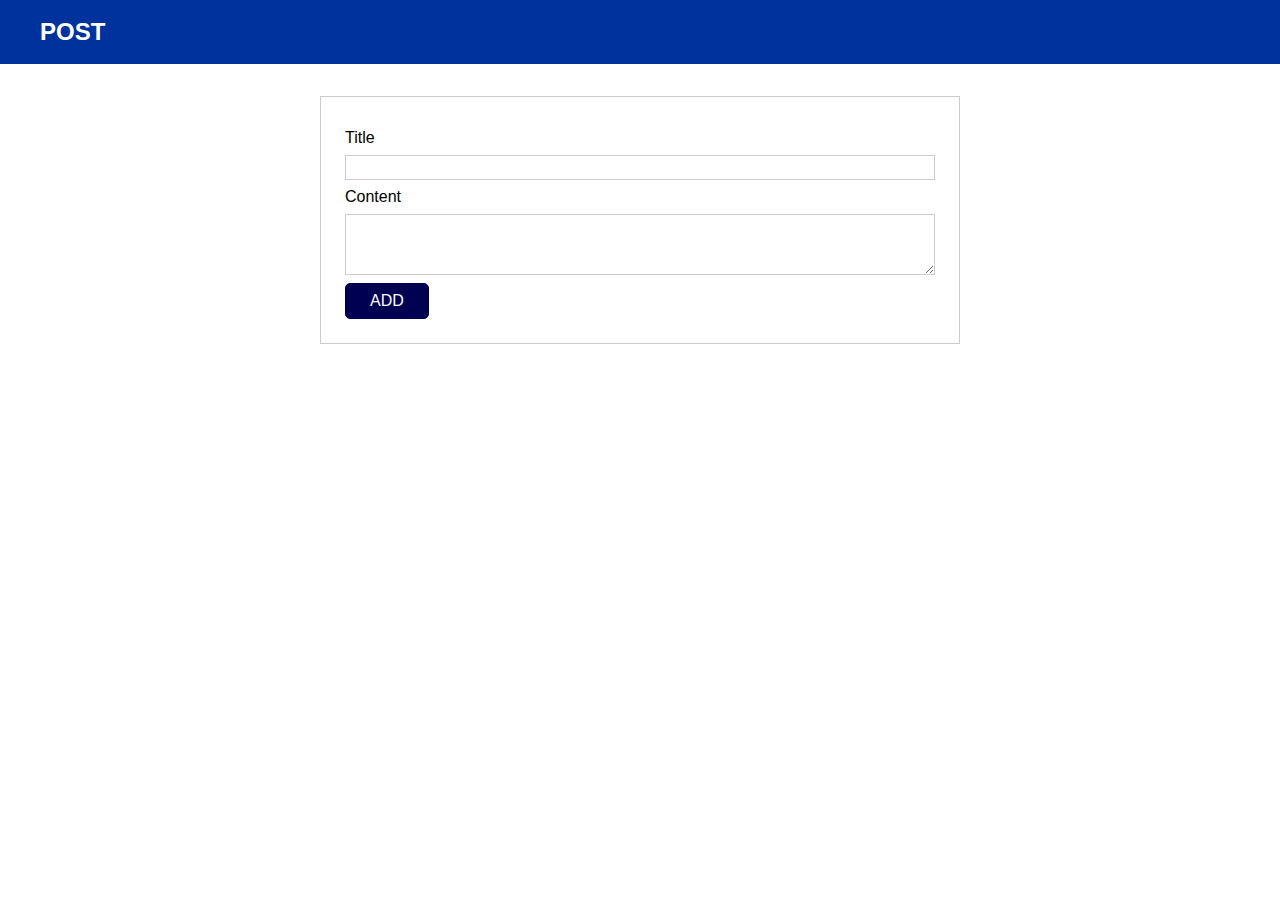
<file: http/index.html>
<!DOCTYPE html>
<html lang="en">
  <head>
    <meta charset="UTF-8" />
    <meta name="viewport" content="width=device-width, initial-scale=1.0" />
    <meta http-equiv="X-UA-Compatible" content="ie=edge" />
    <title>Http</title>
    <link rel="stylesheet" href="assets/styles/app.css" />
    <script src="./app.js" defer></script>
  </head>
  <body>
    <header>
      <h1>POST </h1>
      
    </header>
    <section id="new-post">
      <form id="form">
        <div class="form-control">
          <label for="title">Title</label>
          <input type="text" id="title" />
        </div>
        <div class="form-control">
          <label for="content">Content</label>
          <textarea rows="3" id="content"></textarea>
        </div>
        <button id="btn">ADD</button>
      </form>

      
    </section>
    <div id="app">
      
    </div>
  </body>
</html>
</file>
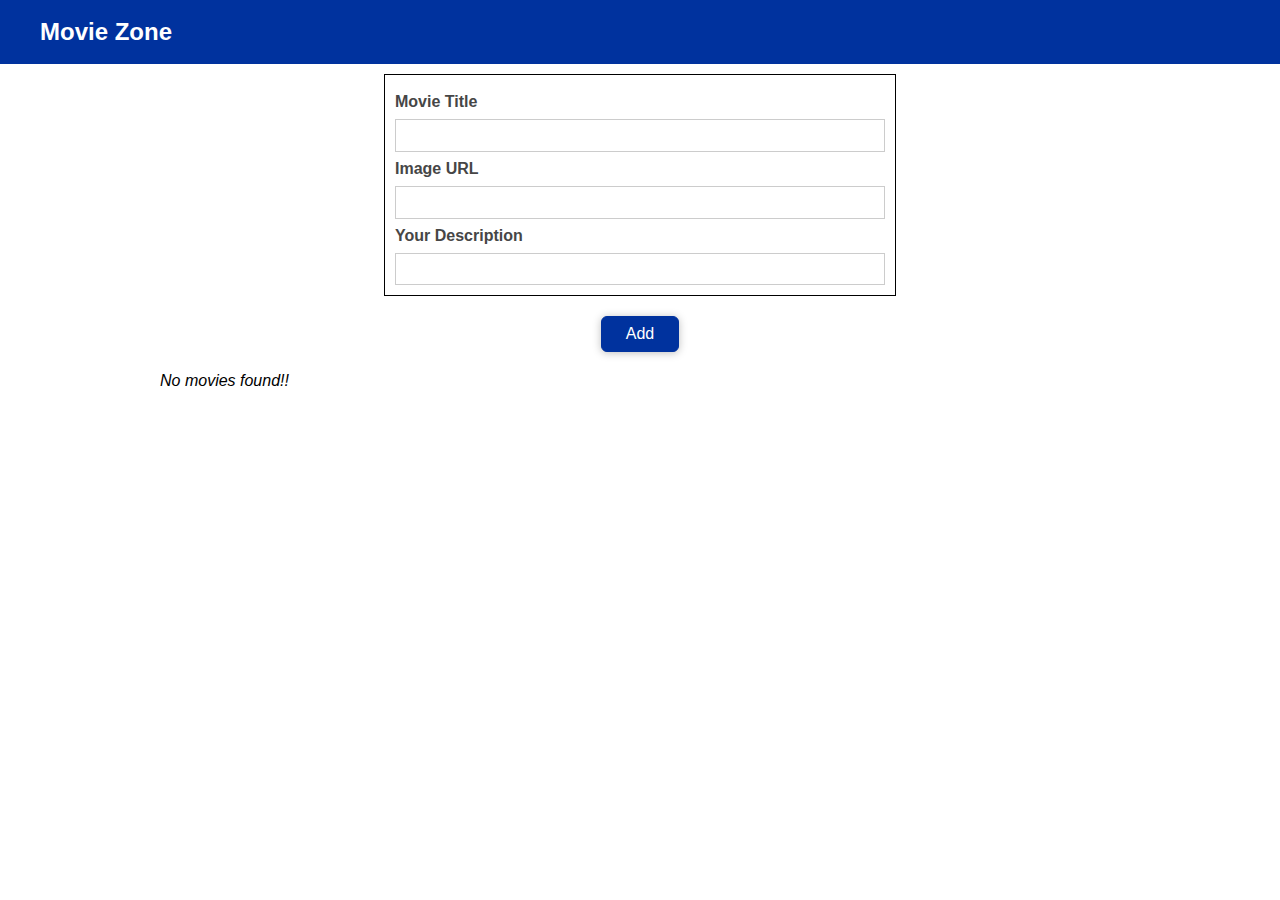
<file: movies/sample.html>
<!DOCTYPE html>
<html lang="en">
<head>
    <meta charset="UTF-8">
    <meta name="viewport" content="width=device-width, initial-scale=1.0">
    <title>Document</title>
    <link rel="stylesheet" href="./style.css"/>
    <script src="./app.js" defer></script>
</head>
<body>
    <header>
        <h1>Movie Zone</h1>
        
      </header>
    <div class="modal">
        <div class="modal__content">
            <label for="title">Movie Title</label>
            <input type="text" name="title" id="title" />
            <label for="image-url">Image URL</label>
            <input type="text" name="image-url" id="image" />
            <label for="rating">Your Description</label>
            <input type="tel" id="description"/>
          </div>
       
    </div>
       <div class="modal">
        <div class="modal__actions">
            <button class="btn btn--success" id="btn">Add</button>
          </div>
       </div>


       <div class="app">
   
       </div>
</body>
</html>
</file>
<file: http/assets/styles/app.css>
* {
  box-sizing: border-box;
}

html {
  font-family: sans-serif;
}

body {
  margin: 0;
}

button {
  font: inherit;
  border: 1px solid #000053;
  color: white;
  background: #000053;
  padding: 0.5rem 1.5rem;
  border-radius: 5px;
  cursor: pointer;
}

button:focus {
  outline: none;
}

button:hover,
button:active {
  background: #12128a;
  border-color: #12128a;
}

label,
input,
textarea {
  display: block;
  margin: 0.5rem 0;
}

input,
textarea {
  width: 100%;
  font: inherit;
  padding: 0.15rem 0.25rem;
  border: 1px solid #ccc;
}

input:focus,
textarea:focus {
  outline: none;
  border-color: #000053;
}

section {
  width: 40rem;
  max-width: 90%;
  margin: 2rem auto;
  border: 1px solid #ccc;
  padding: 1.5rem;
}

.form-control {
  margin: 0.5rem 0;
}
header {
  width: 100%;
  height: 4rem;
  display: flex;
  justify-content: space-between;
  align-items: center;
  padding: 0 2.5rem;
  background: #00329e;
}

header h1 {
  margin: 0;
  color: white;
  font-size: 1.5rem;
}

#app{
  display: grid;
  grid-template-columns: repeat(auto-fill ,350px);
  gap: 30px;
  justify-content: center;
  
}
.item{
  width: 100%;
  height: 300px;
  border: 1px solid gray;
  padding: 10px;
  border-radius: 10px;
  display: flex;
  flex-direction: column;
  justify-content: center;
  align-items: center;
  gap: 5px;
}
</file>
<file: movies/style.css>
* {
    box-sizing: border-box;
    padding: 0;
    margin: 0;
  }
  
  html {
    font-family: sans-serif;
  }
  label {
    font-weight: bold;
    margin: 0.5rem 0;
    color: #464646;
  }
  
  input {
    font: inherit;
    border: 1px solid #ccc;
    padding: 0.4rem 0.2rem;
    color: #383838;
  }
  
  input:focus {
    outline: none;
    background: #fff1c4;
  }
  .delete{
    font: inherit;
    padding: 0.5rem 1.5rem;
    border: 1px solid red;
    background: red;
    color: white;
    border-radius: 6px;
    box-shadow: 0 1px 8px rgba(0, 0, 0, 0.26);
    cursor: pointer;
    margin: 0 0.5rem;
  }

  .btn , button {
    font: inherit;
    padding: 0.5rem 1.5rem;
    border: 1px solid #00329e;
    background: #00329e;
    color: white;
    border-radius: 6px;
    box-shadow: 0 1px 8px rgba(0, 0, 0, 0.26);
    cursor: pointer;
    margin: 0 0.5rem;
  }

  
header {
    width: 100%;
    height: 4rem;
    display: flex;
    justify-content: space-between;
    align-items: center;
    padding: 0 2.5rem;
    background: #00329e;
  }
  
  header h1 {
    margin: 0;
    color: white;
    font-size: 1.5rem;
  }
  .modal{
    width: 100%;
    display: flex;
    justify-content: center;
    padding-bottom: 20px;
  }
  .modal__content{
    display: flex;
    flex-direction: column;
    width: 40%;
    margin-top: 10px;
    border:  1px solid black;
    padding: 10px;

  }
  
.app{
    display: grid;
    grid-template-columns: repeat(auto-fill ,300px);
    gap: 30px;
    justify-content: center;
}
.item{
    width: 100%;
    height: 350px;
    border: 1px solid gray;
    padding: 10px;
    border-radius: 10px;
    display: flex;
    flex-direction: column;
    justify-content: center;
    align-items: center;
    gap: 5px;
}
.item img{
    width: 100%;
    height: 60%;
}

.btn-c{
  display: flex;
}
</file>
